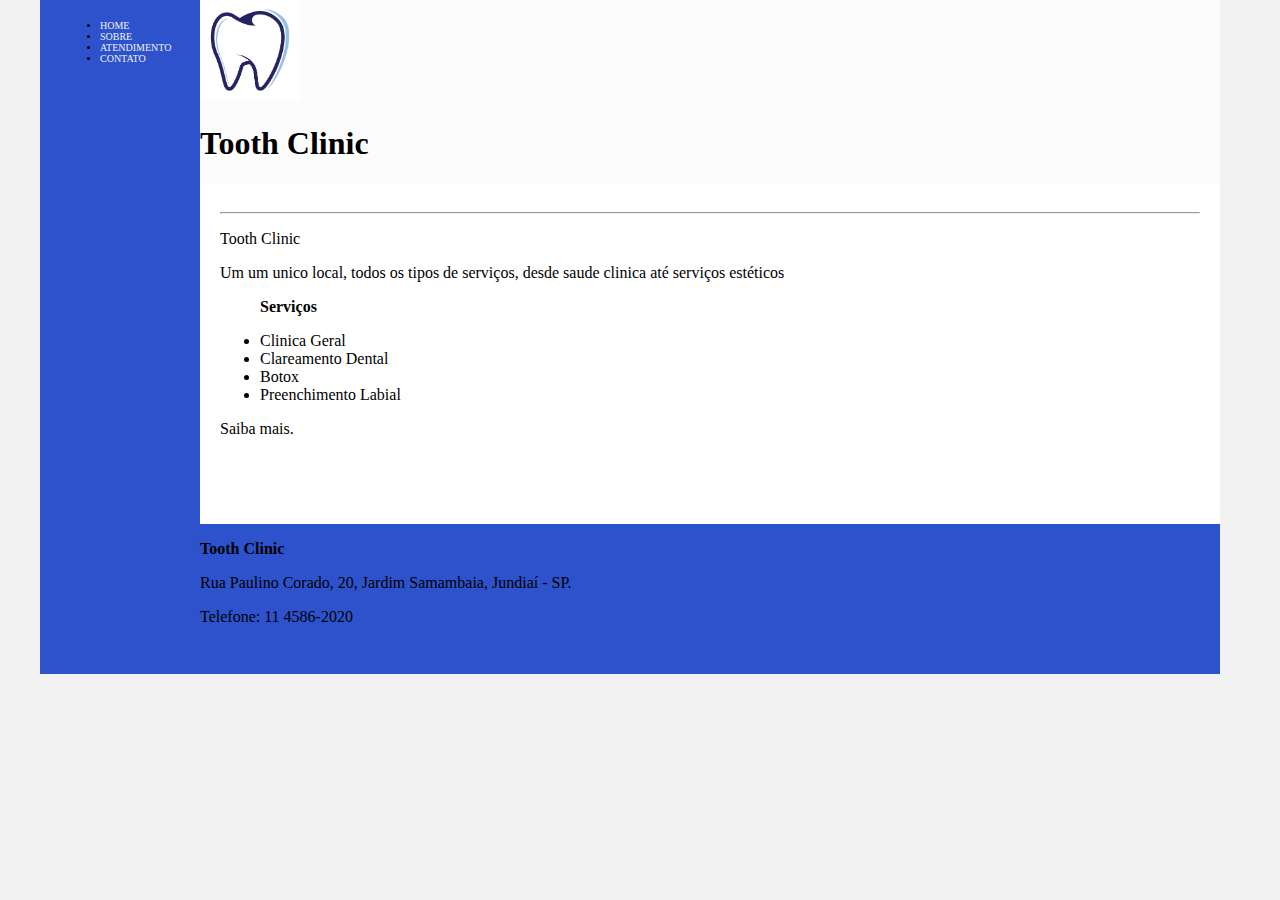
<file: assets/index.html>
<!DOCTYPE html>
<html lang="en">
<head>
    <meta charset="UTF-8">
    <meta name="viewport" content="width=device-width, initial-scale=1.0">
    <title>Tooth Clinic</title>
    <link rel="stylesheet" href="style.css">
</head>
<body>
    <div class="wrapper">
        <div class="menu">
            <!-- Aqui vai o seu menu -->
            <ul>
                <li><a href="index.html">HOME</a></li>
                <li><a href="about.html">SOBRE</a></li>
                <li><a href="atendimento.html">ATENDIMENTO</a></li>
                <li><a href="contato.html">CONTATO</a></li>
            </ul>
        </div>

        <div id="home" class="main">
            <div class="header">
                <img src="logo.webp" width="100px">
                <h1>Tooth Clinic</h1>
            </div>
    
            <div class="content">
                <hr />
                <p>Tooth Clinic</p>
                <p>Um um unico local, todos os tipos de serviços, desde saude clinica até serviços estéticos</p>
                <ul>
                    <p><strong>Serviços</strong></p>
                    <li>Clinica Geral</li>
                    <li>Clareamento Dental</li>
                    <li>Botox</li>
                    <li>Preenchimento Labial</li>
                </ul>
                <p>Saiba mais.</p>
                
            </div>
    
            <div class="footer">
                <p><strong>Tooth Clinic</strong></p>
                <p>Rua Paulino Corado, 20, Jardim Samambaia, Jundiaí - SP.</p>
                <p>Telefone: 11 4586-2020</p>
            </div>
        </div>
    </div>
</body>
</html>
</file>
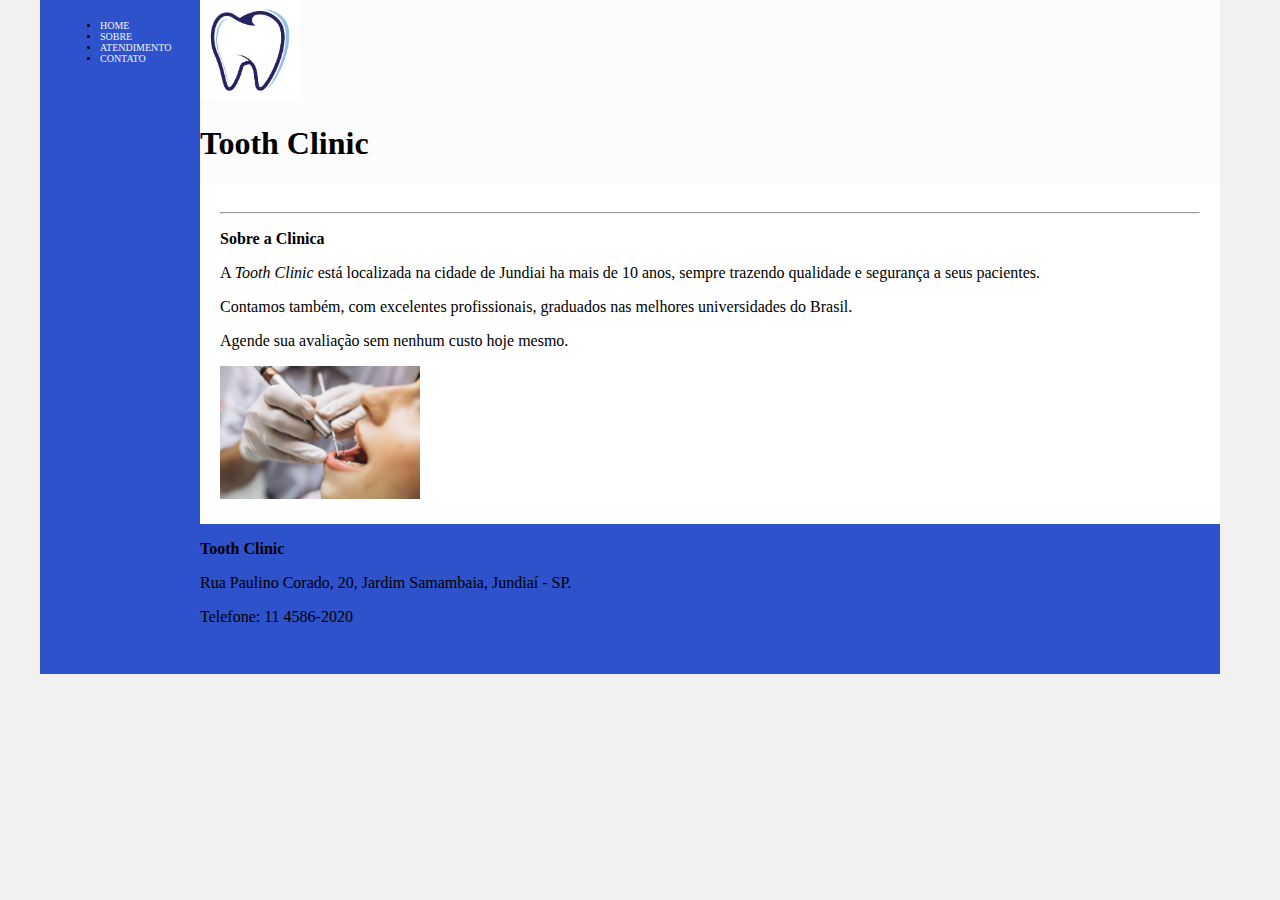
<file: assets/about.html>
<!DOCTYPE html>
<html lang="en">
<head>
    <meta charset="UTF-8">
    <meta name="viewport" content="width=device-width, initial-scale=1.0">
    <title>Sobre</title>
    <link rel="stylesheet" href="style.css">
</head>
<body>
    <div class="wrapper">
        <div class="menu">
            <!-- Aqui vai o seu menu -->
            <ul>
                <li><a href="index.html">HOME</a></li>
                <li><a href="about.html">SOBRE</a></li>
                <li><a href="atendimento.html">ATENDIMENTO</a></li>
                <li><a href="contato">CONTATO</a></li>
            </ul>
        </div>

        <div id="home" class="main">
            <div class="header">
                <img src="logo.webp" width="100px">
                <h1>Tooth Clinic</h1>
            </div>
    
            <div class="content">
                <hr />
                <p><strong>Sobre a Clinica</strong></p>
                <p>A <i>Tooth Clinic</i> está localizada na cidade de Jundiai ha mais de 10 anos, sempre trazendo qualidade e segurança a seus pacientes.</p>
                <p>Contamos também, com excelentes profissionais, graduados nas melhores universidades do Brasil.</p>
                <p>Agende sua avaliação sem nenhum custo hoje mesmo.</p>
                <img src="content 1.webp" width="200">
            </div>
    
            <div class="footer">
                <p><strong>Tooth Clinic</strong></p>
                <p>Rua Paulino Corado, 20, Jardim Samambaia, Jundiaí - SP.</p>
                <p>Telefone: 11 4586-2020</p>
            </div>
        </div>
    </div>
</body>
</html>
</file>
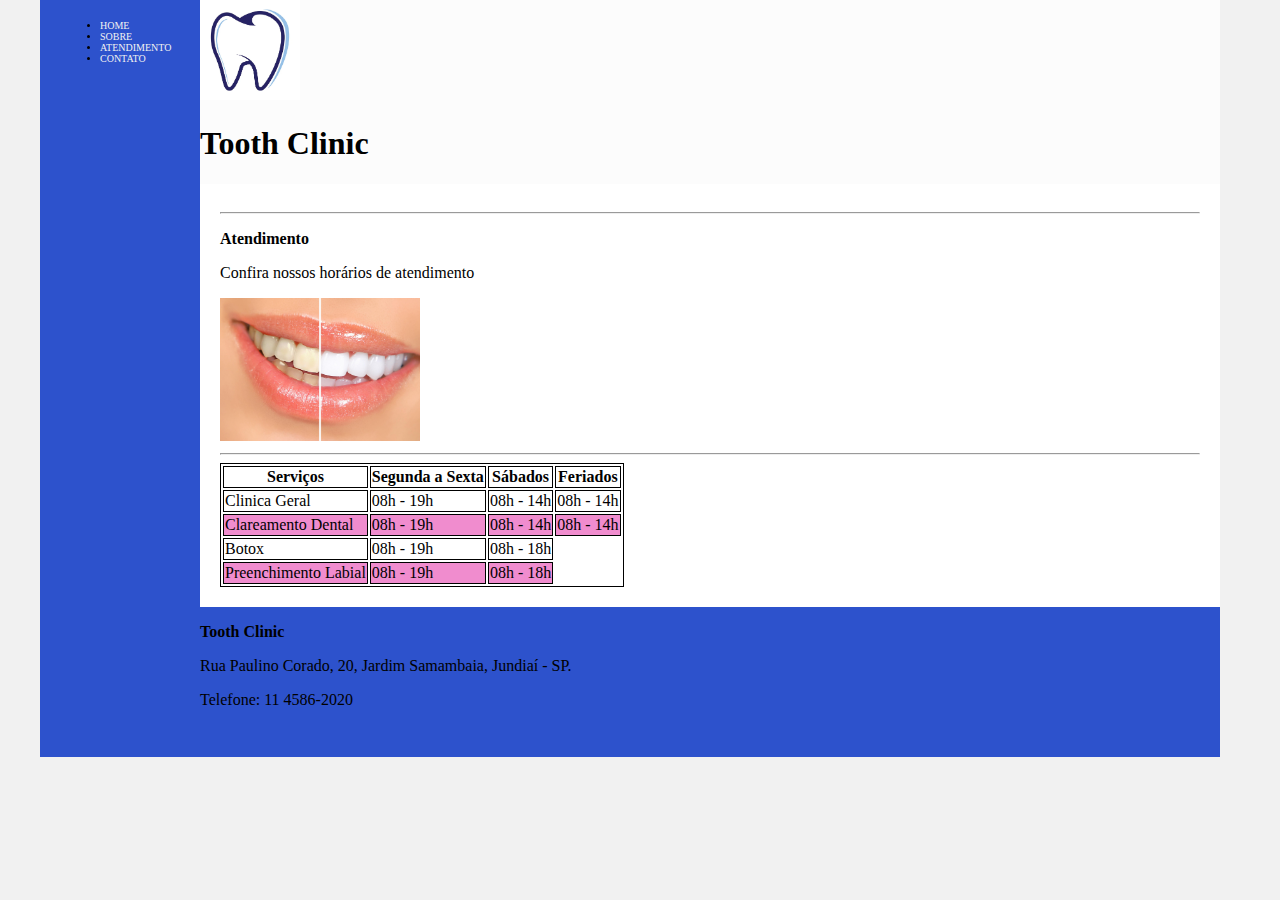
<file: assets/atendimento.html>
<!DOCTYPE html>
<html lang="en">
<head>
    <meta charset="UTF-8">
    <meta name="viewport" content="width=device-width, initial-scale=1.0">
    <title>Atendimento</title>
    <link rel="stylesheet" href="style.css">
</head>
<body>
    <div class="wrapper">
        <div class="menu">
            <!-- Aqui vai o seu menu -->
            <ul>
                <li><a href="index.html">HOME</a></li>
                <li><a href="about.html">SOBRE</a></li>
                <li><a href="atendimento.html">ATENDIMENTO</a></li>
                <li><a href="contato.html">CONTATO</a></li>
            </ul>
        </div>

        <div id="home" class="main">
            <div class="header">
                <img src="logo.webp" width="100px">
                <h1>Tooth Clinic</h1>
            </div>
    
            <div class="content">
                <hr />
                <p><strong>Atendimento</strong></p>
                <p>Confira nossos horários de atendimento</p>
                <img src="content 2.jpg" width="200">
                <hr />
                <table>
                    <tr>
                        <th>Serviços</th>
                        <th>Segunda a Sexta</th>
                        <th>Sábados</th>
                        <th>Feriados</th>
                    </tr>

                    <thead>
                        <tbody>
                            <tr>
                                <td>Clinica Geral</td>
                                <td>08h - 19h</td>
                                <td>08h - 14h</td>
                                <td>08h - 14h</td>
                            </tr>

                            <tr>
                                <td>Clareamento Dental</td>
                                <td>08h - 19h</td>
                                <td>08h - 14h</td>
                                <td>08h - 14h</td>
                            </tr>

                            <tr>
                                <td>Botox</td>
                                <td>08h - 19h</td>
                                <td>08h - 18h</td>
                            </tr>

                            <tr>
                                <td>Preenchimento Labial</td>
                                <td>08h - 19h</td>
                                <td>08h - 18h</td>
                            </tr>

                        </tbody>
                    </thead>
                </table>

            </div>
    
            <div class="footer">
                <p><strong>Tooth Clinic</strong></p>
                <p>Rua Paulino Corado, 20, Jardim Samambaia, Jundiaí - SP.</p>
                <p>Telefone: 11 4586-2020</p>
            </div>
        </div>
    </div>
</body>
</html>
</file>
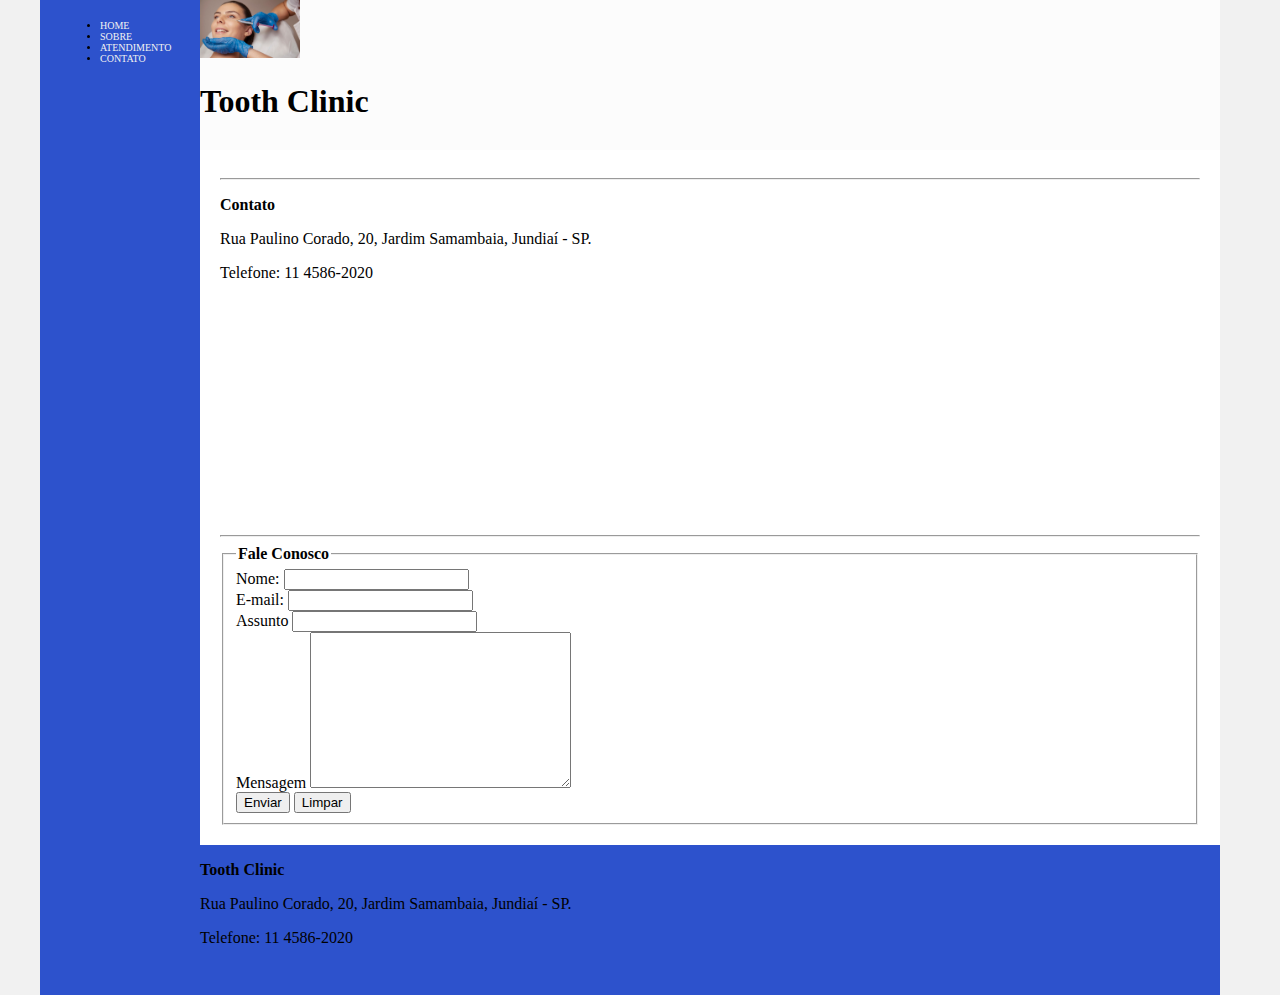
<file: assets/contato.html>
<!DOCTYPE html>
<html lang="en">
<head>
    <meta charset="UTF-8">
    <meta name="viewport" content="width=device-width, initial-scale=1.0">
    <title>Contato</title>
    <link rel="stylesheet" href="style.css">
</head>
<body>
    <div class="wrapper">
        <div class="menu">
            <!-- Aqui vai o seu menu -->
            <ul>
                <li><a href="index.html">HOME</a></li>
                <li><a href="about.html">SOBRE</a></li>
                <li><a href="atendimento.html">ATENDIMENTO</a></li>
                <li><a href="contato.html">CONTATO</a></li>
            </ul>
        </div>

        <div id="home" class="main">
            <div class="header">
                <img src="content 3.jpeg" width="100px">
                <h1>Tooth Clinic</h1>
            </div>
    
            <div class="content">
                <hr />
                <p><strong>Contato</strong></p>
                <p>Rua Paulino Corado, 20, Jardim Samambaia, Jundiaí - SP.</p>
                <p>Telefone: 11 4586-2020</p>
                <iframe src="https://www.google.com/maps/embed?pb=!1m18!1m12!1m3!1d3667.374894272623!2d-46.91288582388288!3d-23.193004379054745!2m3!1f0!2f0!3f0!3m2!1i1024!2i768!4f13.1!3m3!1m2!1s0x94cf242f9f07ad1f%3A0xa965f03812e324b8!2sR.%20Paulino%20Corado%2C%2020%20-%20Jardim%20Santa%20Teresa%2C%20Jundia%C3%AD%20-%20SP%2C%2013211-413!5e0!3m2!1spt-BR!2sbr!4v1705968315380!5m2!1spt-BR!2sbr" width="300" height="225" style="border:0;" allowfullscreen="" loading="lazy" referrerpolicy="no-referrer-when-downgrade"></iframe>
                <hr />

                <form>
                    <fieldset>
                        <legend><strong>Fale Conosco</strong></legend>
                        <label for="name">Nome: </label> <input type="text"><br>
                        <label for="email">E-mail: </label> <input type="email"><br>
                        <label for="subject">Assunto</label> <input type="text"><br>
                        <label>Mensagem</label>
                        <textarea name="message" id="" cols="30" rows="10"></textarea><br>
                        <button type="submit">Enviar</button>
                        <button type="reset">Limpar</button>
                    </fieldset>
                </form>
                
            </div>
    
            <div class="footer">
                <p><strong>Tooth Clinic</strong></p>
                <p>Rua Paulino Corado, 20, Jardim Samambaia, Jundiaí - SP.</p>
                <p>Telefone: 11 4586-2020</p>
            </div>
        </div>
    </div>
</body>
</html>
</file>
<file: assets/style.css>
html, body {
    margin: 0;
}

body {
    background-color: #f1f1f1;
    display: flex;
    justify-content: center;
}

.wrapper {
    width: 1200px;
    display: flex;
    margin: 0 auto;
    
}
.main {
    display: flex;
    flex-flow: column;
    width: 85%;
}
.menu {
    width: 10%;
    background-color: rgb(45, 82, 204);
    padding: 10px 20px 0px;
    font-size: 10px;
    
}
.header {
    background-color: rgb(252, 252, 252);
    min-height: 150px;
    
}

.content {
    background-color: white;
    min-height: 300px;
    padding: 20px;
}
.footer {
    background-color: rgb(45, 82, 204);
    min-height: 150px;
}

a{
    text-decoration: none;
    color: #f1f1f1;
}

table, th, td{
    border: 1px solid;
}

table tr:nth-child(even) {
    background-color: rgb(240, 140, 206);
}
table tr:hover td {
    background-color: rgb(253, 203, 66);
}
</file>
